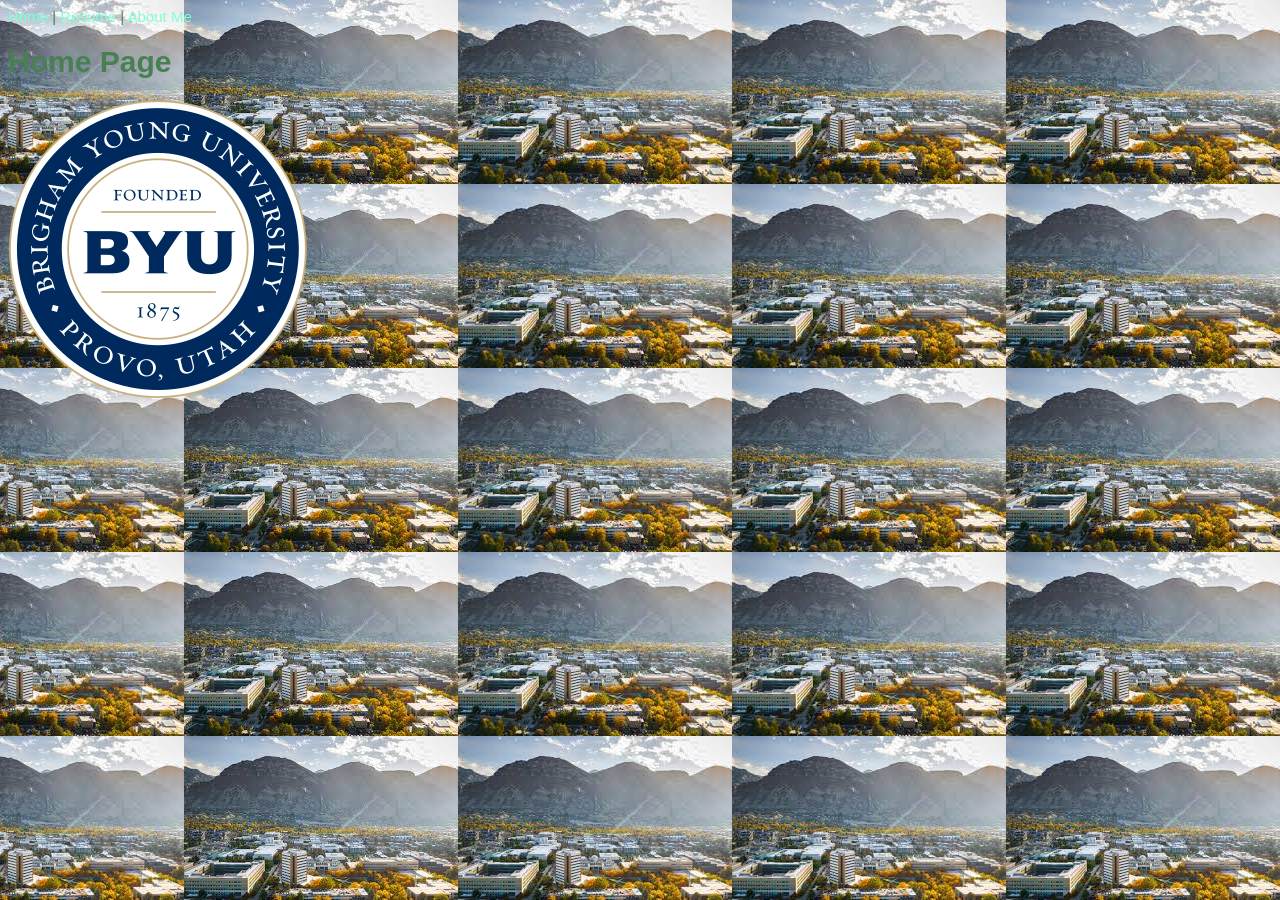
<file: index.html>
<!DOCTYPE html>
<html lang="en">
<head>
    <meta charset="UTF-8">
    <meta name="viewport" content="width=device-width, initial-scale=1.0">
    <title>Home Page</title>
    <link rel="stylesheet" href="styles/styles.css">
</head>
<body class="homebg">
    <a href="#">Home</a> |
    <a href="html/Resume.html">Resume</a> |
    <a href="html/AboutMe.html">About Me</a>
    <h1>Home Page</h1>

    <img src="Images/Brigham_Young_University_medallion.svg.png">
</body>
</html>
</file>
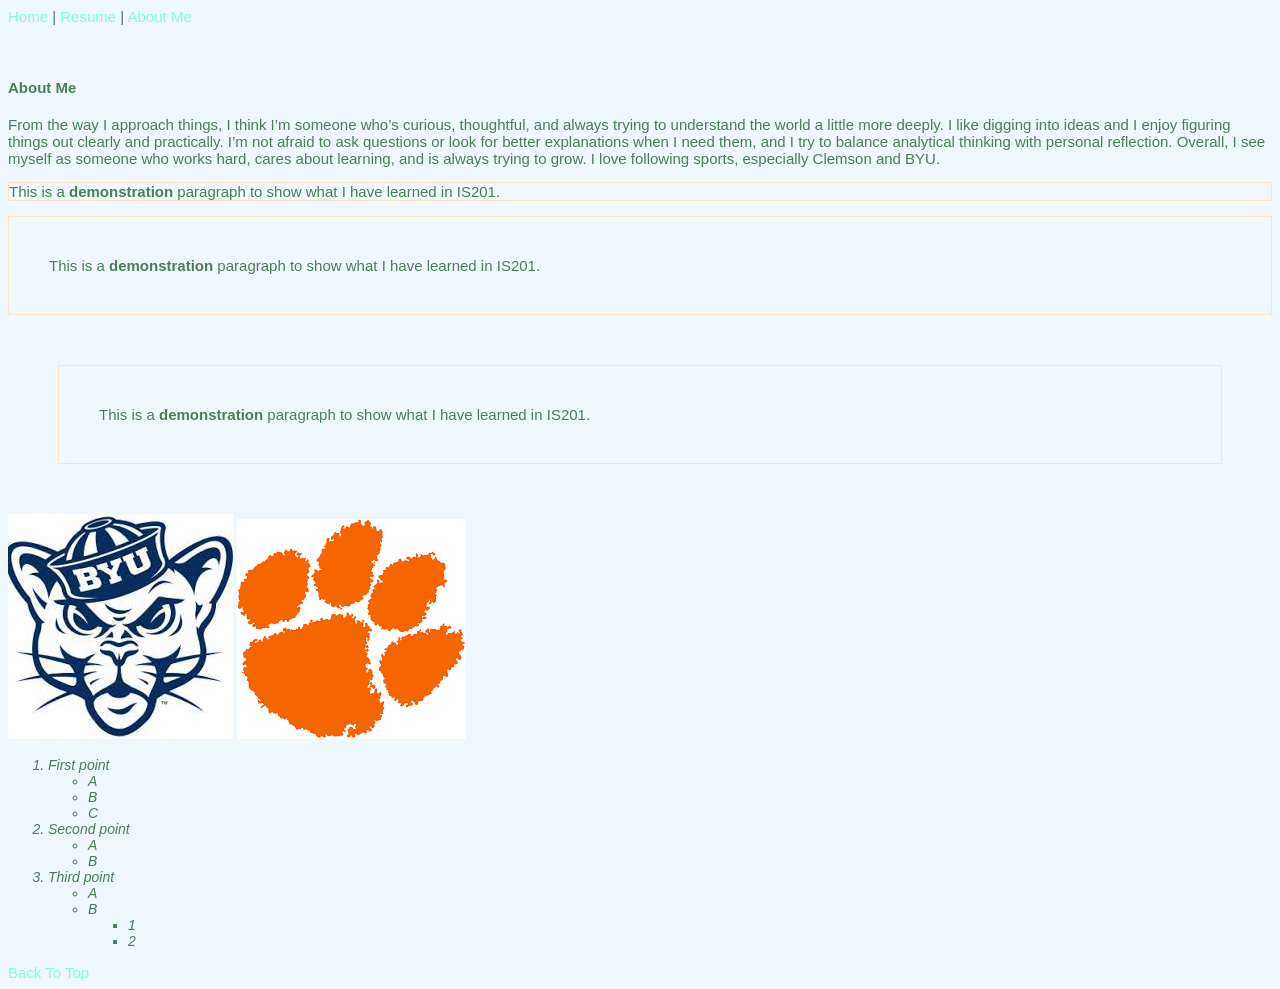
<file: html/AboutMe.html>
<!DOCTYPE html>
<html lang="en">
<head>
    <meta charset="UTF-8">
    <meta name="viewport" content="width=device-width, initial-scale=1.0">
    <title>About Me</title>
    <link rel="stylesheet" href="../styles/styles.css">
</head>
<body>
    <a href="../Index.html"  id="top">Home</a> |
    <a href="Resume.html">Resume</a> |
    <a href="#">About Me</a>
    <br><br><br>

    <h4>About Me</h4>

    <p>From the way I approach things, I think I’m someone who’s curious, thoughtful, and always trying to understand the world a little more deeply. I like digging into ideas and I enjoy figuring things out clearly and practically. I’m not afraid to ask questions or look for better explanations when I need them, and I try to balance analytical thinking with personal reflection. Overall, I see myself as someone who works hard, cares about learning, and is always trying to grow. I love following sports, especially Clemson and BYU.</p>

    <p class="box1">This is a <span class="bold">demonstration</span> paragraph to show what I have learned in IS201.</p>
    <p class="box1 box2">This is a <span class="bold">demonstration</span> paragraph to show what I have learned in IS201.</p>
    <p class="box1 box2 box3">This is a <span class="bold">demonstration</span> paragraph to show what I have learned in IS201.</p>

    <img src="../Images/Sailor_Coug.jpg" alt="BYU">
    <img src="../Images/Clemson.png" alt="Clemson">

     <ol>
    <li>
      First point
      <ul>
        <li>A</li>
        <li>B</li>
        <li>C</li>
      </ul>
    </li>

    <li>
      Second point
      <ul>
        <li>A</li>
        <li>B</li>
      </ul>
    </li>

    <li>
      Third point
      <ul>
        <li>A</li>
        <li>B
          <ul>
            <li>1</li>
            <li>2</li>
          </ul>
        </li>
      </ul>
    </li>
  </ol>
  <a href="#top">Back To Top</a>
</body>
</html>
</file>
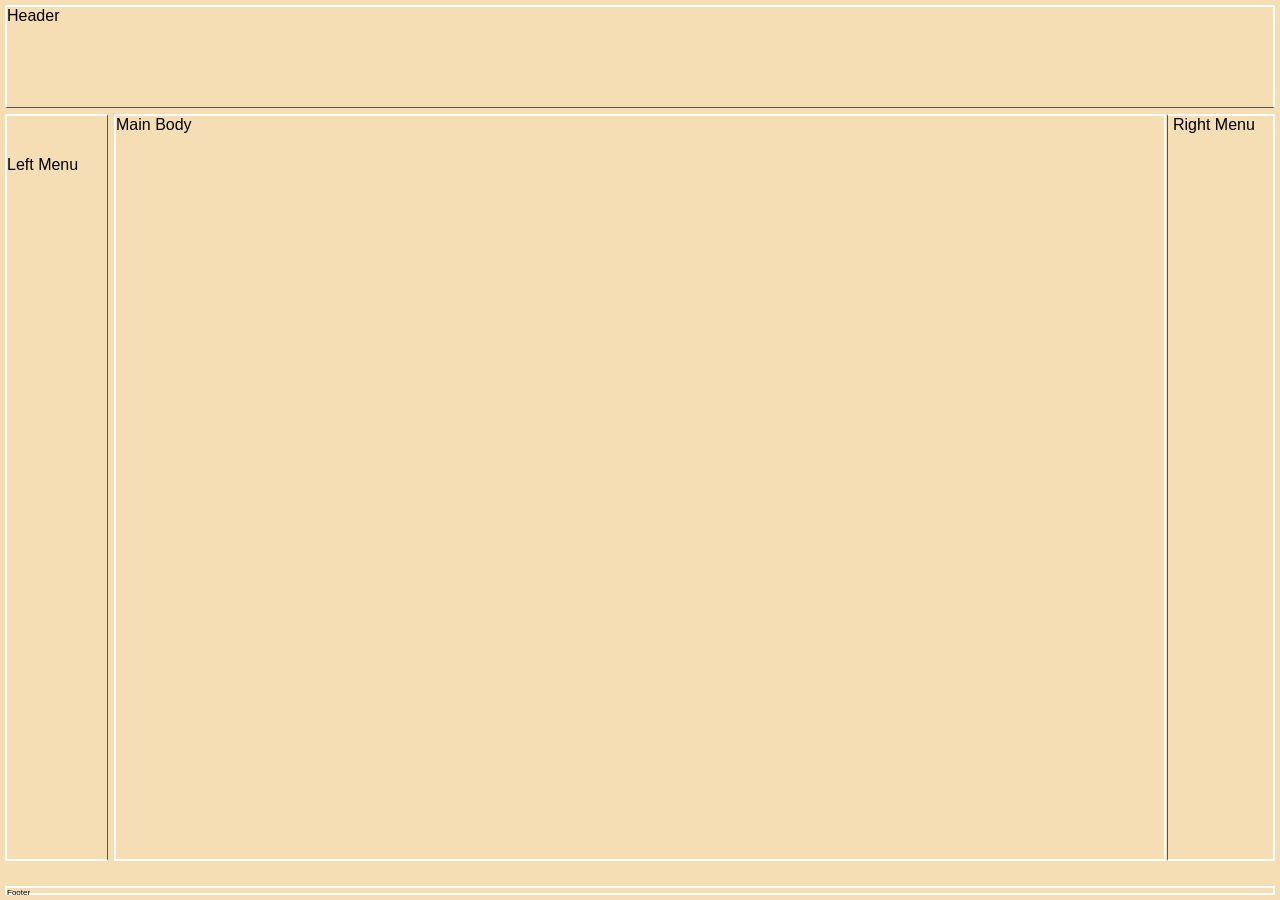
<file: html/layout.html>
<!DOCTYPE html>
<html lang="en">
<head>
    <meta charset="UTF-8">
    <meta name="viewport" content="width=device-width, initial-scale=1.0">
    <title>Layout Template</title>
    <link rel="stylesheet" href="../styles/LayoutStyles.css">
</head>
<body>
    <div class="common header">Header</div>
    <div class="common leftmenu">Left Menu</div>
    <div class="common mainbody">Main Body</div>
    <div class="common rightmenu">Right Menu</div>
    <div class="common footer">Footer</div>
</body>
</html>
</file>
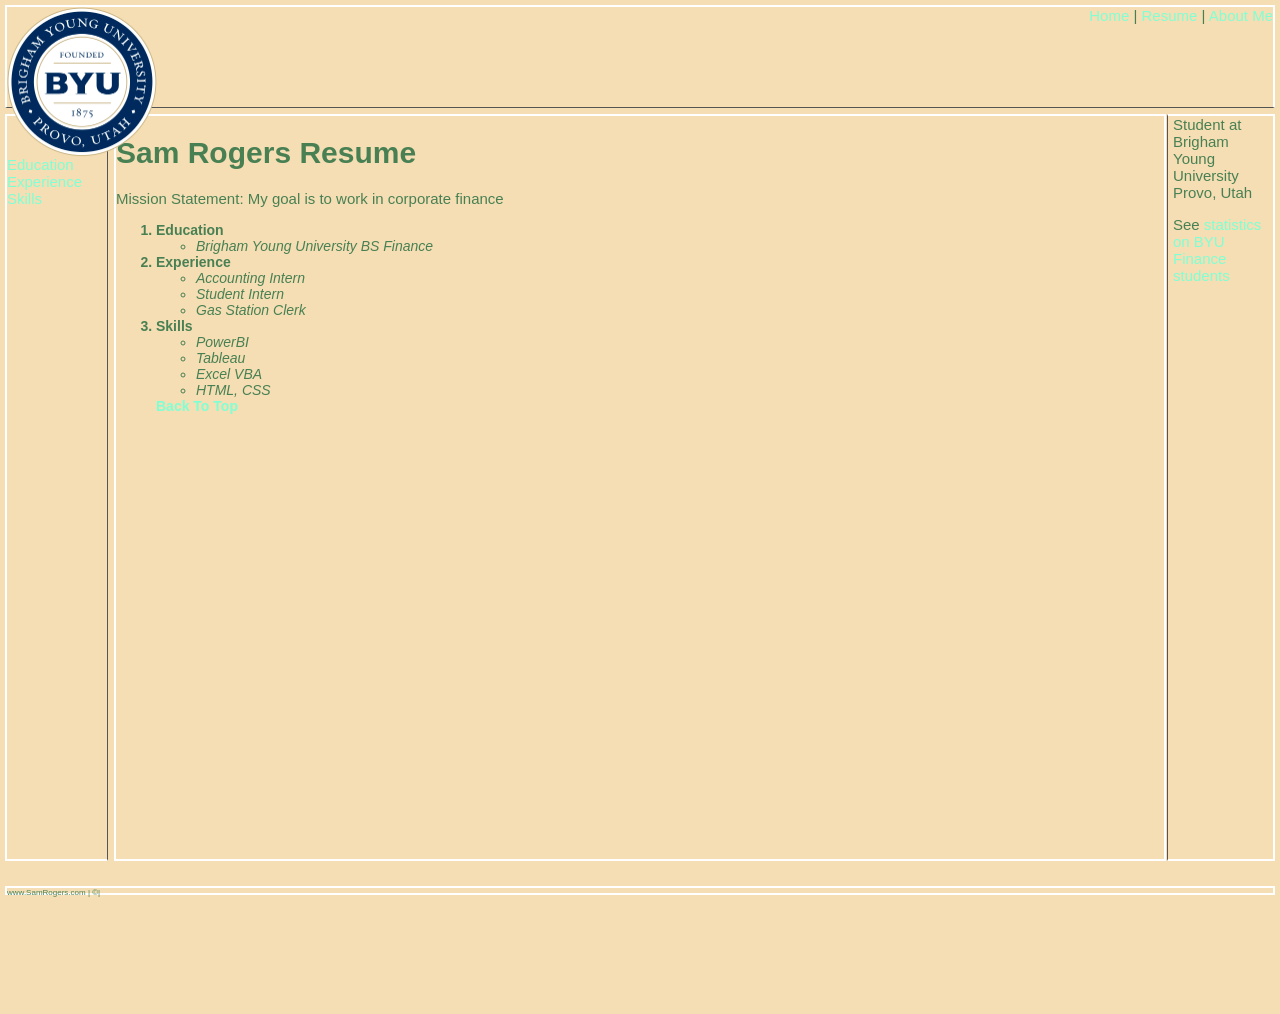
<file: html/Resume.html>
<!DOCTYPE html>
<html lang="en">
<head>
    <meta charset="UTF-8">
    <meta name="viewport" content="width=device-width, initial-scale=1.0">
    <title>My Resume</title>
    <link rel="stylesheet" href="../styles/styles.css">
    <link rel="stylesheet" href="../styles/LayoutStyles.css">
</head>
<body>
    <div class="common header">
        <img src="../Images/Brigham_Young_University_medallion.svg.png" height="150" alt="BYU Logo">  
        <span class="subheader">
        <a href="../Index.html" id="top">Home</a> |
        <a href="#">Resume</a> |
        <a href="AboutMe.html">About Me</a> 
    </span>
        
    </div>
    <div class="common leftmenu">
        <a href="#edu">Education</a><br>
        <a href="#exp">Experience</a><br>
        <a href="#skill">Skills</a><br>
    </div>
    <div class="common mainbody">
                <h1>Sam Rogers Resume</h1>

            
        <p class="justify"> Mission Statement: My goal is to work in corporate finance</p>
        <ol>
                <li id="edu" class="resumelistheading">Education
                    <ul>
                        <li>Brigham Young University BS Finance</li>
                    </ul>
                </li>
                <li id="exp" class="resumelistheading">Experience
                    <ul>
                        <li>Accounting Intern</li>
                        <li>Student Intern</li>
                        <li>Gas Station Clerk</li>
                    </ul>
                </li>
                <li id="skill" class="resumelistheading">Skills
                    <ul>
                        <li>PowerBI</li>
                        <li>Tableau</li>
                        <li>Excel VBA</li>
                        <li>HTML, CSS</li>
                    </ul>
                    <a href="#top">Back To Top</a>
                    <p>&nbsp;</p>
                    <p>&nbsp;</p>
                    <p>&nbsp;</p>
                    <p>&nbsp;</p>
                    <p>&nbsp;</p>
                    <p>&nbsp;</p>
                    <p>&nbsp;</p>
                    <p>&nbsp;</p>
                    <p>&nbsp;</p>
                    <p>&nbsp;</p>
                    <p>&nbsp;</p>
                    <p>&nbsp;</p>
                    <p>&nbsp;</p>
                    <p>&nbsp;</p>
                    <p>&nbsp;</p>
                    <p>&nbsp;</p>
                    <p>&nbsp;</p>
                    <p>&nbsp;</p>
                    <p>&nbsp;</p>
                    <p>&nbsp;</p>
                </li>
                
        </ol>
    </div>
    <div class="common rightmenu">
        Student at Brigham Young University <br>
        Provo, Utah
        <p>See <a href="https://marriott.byu.edu/bsfin/careers/placement-profile/" target="_blank"title="BYU Finance statistics">statistics on BYU Finance students</a></p>
    </div>
    <div class="common footer">
        www.SamRogers.com | &copy;|
    </div>
    
    <br><br><br>
    
    

    <br>
       
    
</body>
</html>
</file>
<file: styles/styles.css>
body {
            font-family: Arial, Helvetica, sans-serif;
            font-size: 15px;
            color: #488054;
            background-color: aliceblue;
        }
 li{
        font-size: 14px;
        font-style: oblique;
        font-weight: normal;
    }
 a{
        color: aquamarine;
        text-decoration: none;
    }
a:hover{
    text-decoration: underline;
}
a:visited{
    color: chocolate;
}
.resumelistheading {
        font-weight: bolder;
        font-style: normal;
    }   
.underline{
    text-decoration: underline;
}
.bold{
    font-weight: bolder;
}
.justify{
    text-align: justify;
}

.homebg{
    background-image: url('../Images/YMount.jpg');
    background-position: top right;
}

.box1{
    border-width: 1px;
    border-style: groove;
    border-color: bisque;
}

.box2{
    padding: 40px;
}
.box3{
    margin: 50px;
}
</file>
<file: styles/LayoutStyles.css>
body{
    background-color: wheat;
    font-family: 'Segoe UI', Tahoma, Geneva, Verdana, sans-serif;
}

.common{
    
    border: 2px solid white;
    position: absolute;
}

.header{
    top: 5px;
    left: 5px;
    right: 5px;
    height: 100px;  
    z-index: 2;  
    border-bottom: solid 1px #555555;
}
.leftmenu{
    top: 114px;
    left: 5px;
    width:100px ;
    bottom:39px ;
    z-index: 1;
    padding-top: 40px;
    border-right: solid 1px #555555;
}
.mainbody{
    top: 114px;
    left: 114px;
    right: 114px;
    bottom: 39px;
    padding-right: 5px;
}
.rightmenu{
    top: 114px;
    right: 5px;
    width:100px ;
    bottom:39px ;
    border-left: solid 1px #555555;
    padding-left: 5px;
}
.footer{
    bottom: 5px;
    left: 5px;
    right: 5px;
    height: 5px;  
    font-size: 8px;
    position: fixed;
}
.subheader{
    float: right;
}
</file>
